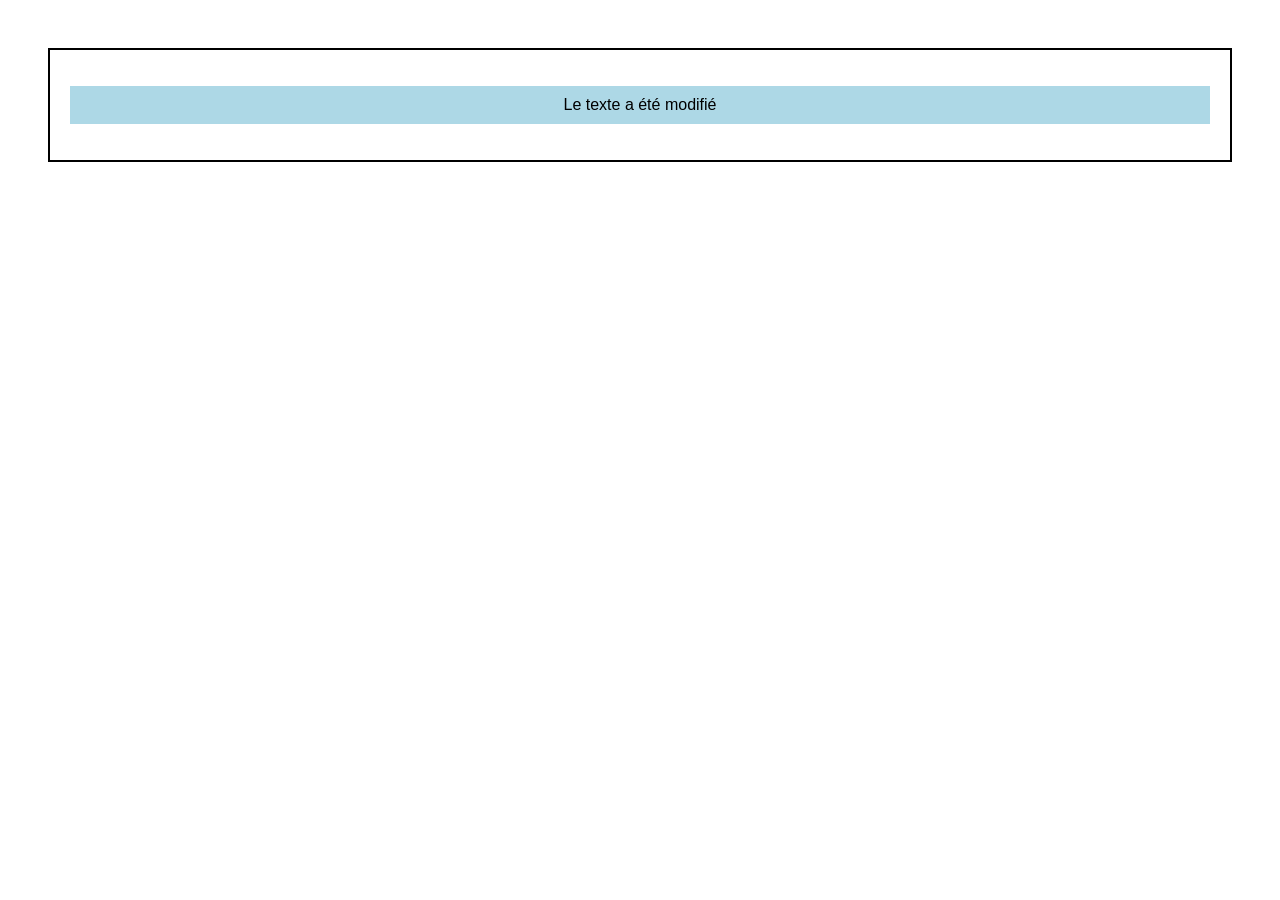
<file: TP6-main/index.html>
<!DOCTYPE html>
<html lang="fr">
<head>
    <meta charset="UTF-8">
    <meta name="viewport" content="width=device-width, initial-scale=1.0">
    <title>Exercice DOM</title>
    <link rel="stylesheet" href="style.css">
</head>
<body>

    <div id="myDiv">
        <p id="myParagraph">Ceci est un paragraphe</p>
    </div>

    <script src="script.js"></script>

</body>
</html>
</file>
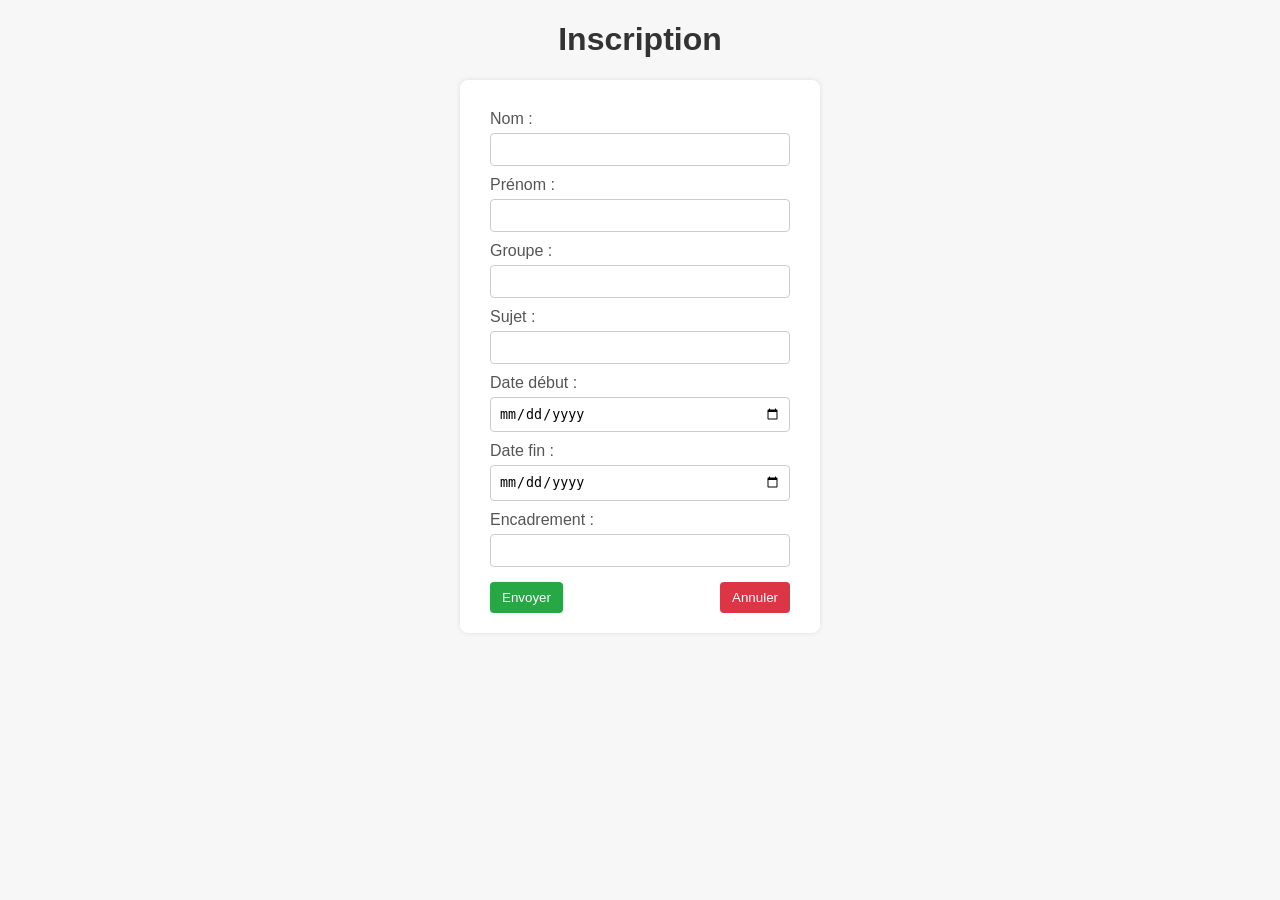
<file: TP1-main/formulaire.html>
<!DOCTYPE html>
<html lang="fr">
<head>
    <meta charset="UTF-8">
    <title>Inscription</title>
    <link rel="stylesheet" href="style.css">
</head>
<body>
    <center>
    <div>
        <h1>Inscription</h1>
        <form>
            <label>Nom :</label>
            <input type="text" name="nom"><br>

            <label>Prénom :</label>
            <input type="text" name="prenom"><br>

            <label>Groupe :</label>
            <input type="number" name="group" min="0"><br>

            <label>Sujet :</label>
            <input type="text" name="sujet"><br>

            <label>Date début :</label>
            <input type="date" name="daate_debut"><br>

            <label>Date fin :</label>
            <input type="date" name="date_fin"><br>

            <label>Encadrement :</label>
            <input type="text" name="encadrement"><br>

            <div class="button-container">
                <input type="submit" value="Envoyer">
                <input type="reset" value="Annuler">
            </div>
        </form>
    </div>
</center>
</body>
</html>
</file>
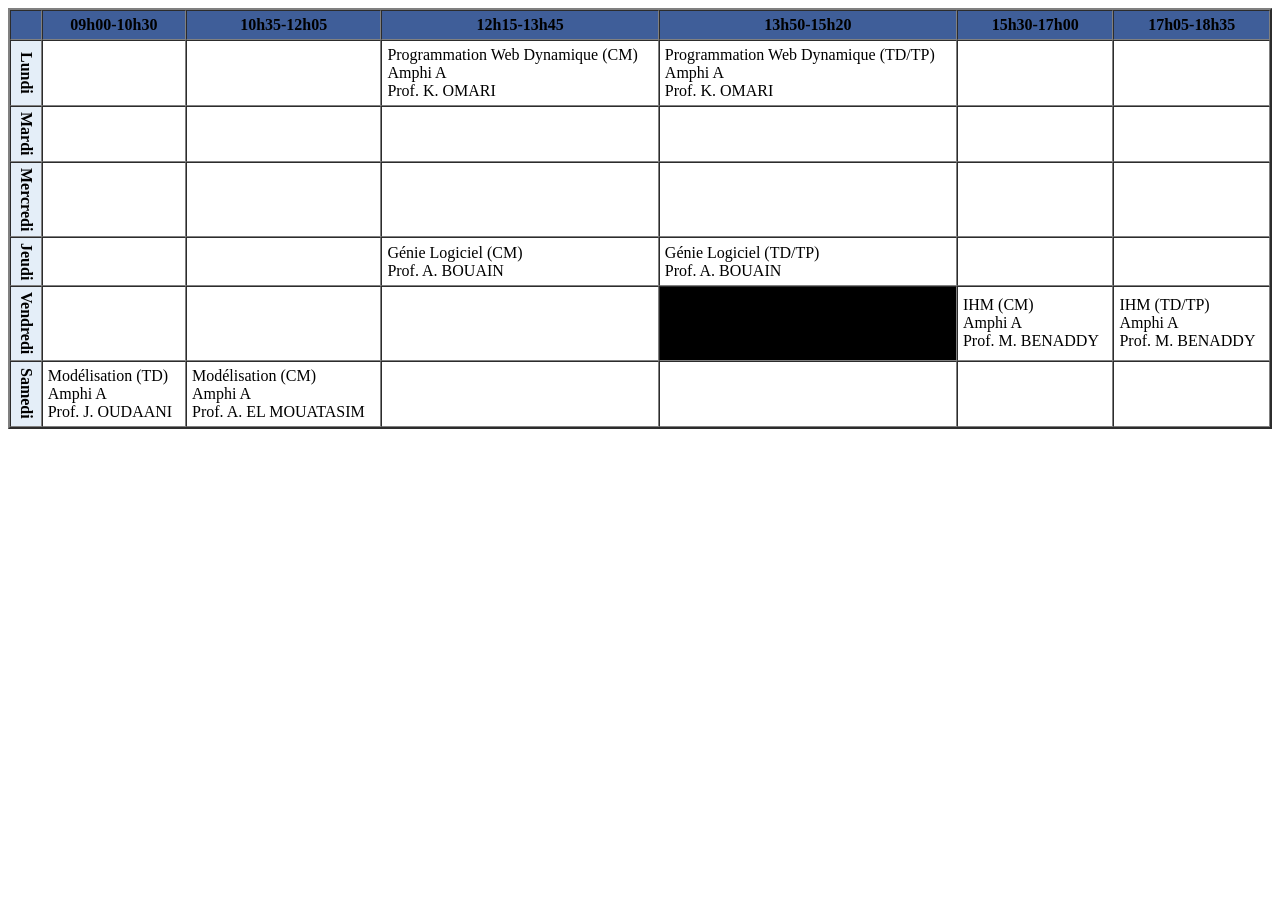
<file: TP2-main/emplois.html>
<!DOCTYPE html> 
<html lang="en"> 
<head> 
    <meta charset="UTF-8"> 
    <title>Emploi du Temps</title> 
</head> 
<body> 
 
    <table border="2" width="100%" cellspacing="0" cellpadding="5" 
align="center"> 
        <tr bgcolor="#3F5E99"> 
            <th></th> 
            <th>09h00-10h30</th> 
            <th>10h35-12h05</th> 
            <th>12h15-13h45</th> 
            <th>13h50-15h20</th> 
            <th>15h30-17h00</th> 
            <th>17h05-18h35</th> 
        </tr> 
        <tr> 
            <th bgcolor="#E4EEF8" style="writing-mode: vertical-rl">Lundi</th> 
            <td></td> 
            <td></td> 
            <td>Programmation Web Dynamique (CM)<br>Amphi A<br>Prof. K. 
OMARI</td> 
            <td>Programmation Web Dynamique (TD/TP)<br>Amphi A<br>Prof. K. 
OMARI</td> 
            <td></td> 
            <td></td> 
        </tr> 
        <tr> 
            <th bgcolor="#E4EEF8" style="writing-mode: vertical-rl">Mardi</th> 
            <td></td> 
            <td></td> 
            <td></td> 
            <td></td> 
            <td></td> 
            <td></td> 
        </tr> 
        <tr> 
            <th bgcolor="#E4EEF8" style="writing-mode: vertical-rl">Mercredi</th> 
            <td></td> 
            <td></td> 
            <td></td> 
            <td></td> 
            <td></td> 
            <td></td> 
        </tr> 
 
 
<tr> 
            <th bgcolor="#E4EEF8" style="writing-mode: vertical-rl">Jeudi</th> 
            <td></td> 
            <td></td> 
            <td>Génie Logiciel (CM)<br>Prof. A. BOUAIN</td> 
            <td>Génie Logiciel (TD/TP)<br>Prof. A. BOUAIN</td> 
            <td></td> 
            <td></td> 
        </tr> 
        <tr> 
            <th bgcolor="#E4EEF8" style="writing-mode: vertical-rl">Vendredi</th> 
            <td></td> 
            <td></td> 
            <td></td> 
            <td bgcolor="black"></td> 
            <td>IHM (CM)<br>Amphi A<br>Prof. M. BENADDY</td> 
            <td>IHM (TD/TP)<br>Amphi A<br>Prof. M. BENADDY</td> 
        </tr> 
        <tr> 
            <th bgcolor="#E4EEF8" style="writing-mode: vertical-rl">Samedi</th> 
            <td>Modélisation (TD)<br>Amphi A<br>Prof. J. OUDAANI</td> 
            <td>Modélisation (CM)<br>Amphi A<br>Prof. A. EL MOUATASIM</td> 
            <td></td> 
            <td></td> 
            <td></td> 
            <td></td> 
        </tr> 
    </table> 
 
</body> 
</html>
</file>
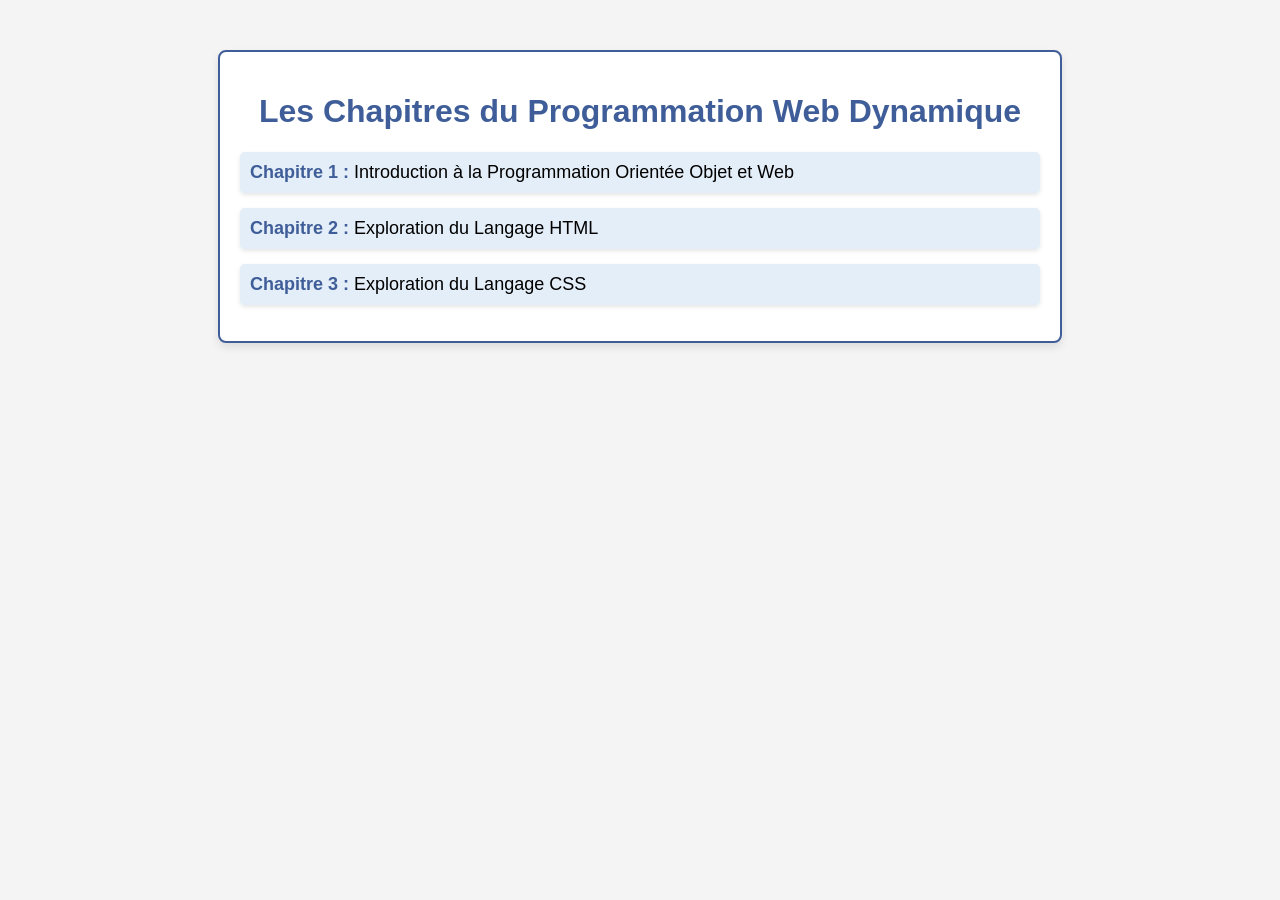
<file: TP3-main/cours.html>
<!DOCTYPE html>
 <html lang="en">
 <head>
    <meta charset="UTF-8">
    <title>Programmation Web Dynamique</title>
    <style>
        body {
            font-family: Arial, sans-serif;
            background-color: #f4f4f4;
            margin: 0;
            padding: 0;
        }
        .content {
            width: 80%;
            max-width: 800px;
            margin: 50px auto;
            padding: 20px;
            background-color: white;
            border-radius: 8px;
            box-shadow: 0 4px 8px rgba(0, 0, 0, 0.1);
            border: 2px solid #3F5E99;
        }
        h1 {
            text-align: center;
            color: #3F5E99;
        }
        ul {
            list-style-type: none;
            padding: 0;
        }
        li {
            font-size: 18px;
            margin-bottom: 15px;
            padding: 10px;
            background-color: #E4EEF8;
            border-radius: 5px;
            box-shadow: 0 2px 4px rgba(0, 0, 0, 0.1);
        }
        li b {
            color: #3F5E99;
        }
        li:hover {
            background-color: #D3D8E4;
        }
    </style>
 </head>
 <body>
    <div class="content">
        <h1>Les Chapitres du Programmation Web Dynamique</h1>
        <ul>
            <li><b>Chapitre 1 :</b> Introduction à la Programmation Orientée 
Objet et Web</li>
            <li><b>Chapitre 2 :</b> Exploration du Langage HTML</li>
            <li><b>Chapitre 3 :</b> Exploration du Langage CSS</li>
        </ul>
    </div>
 </body>
 </html>
</file>
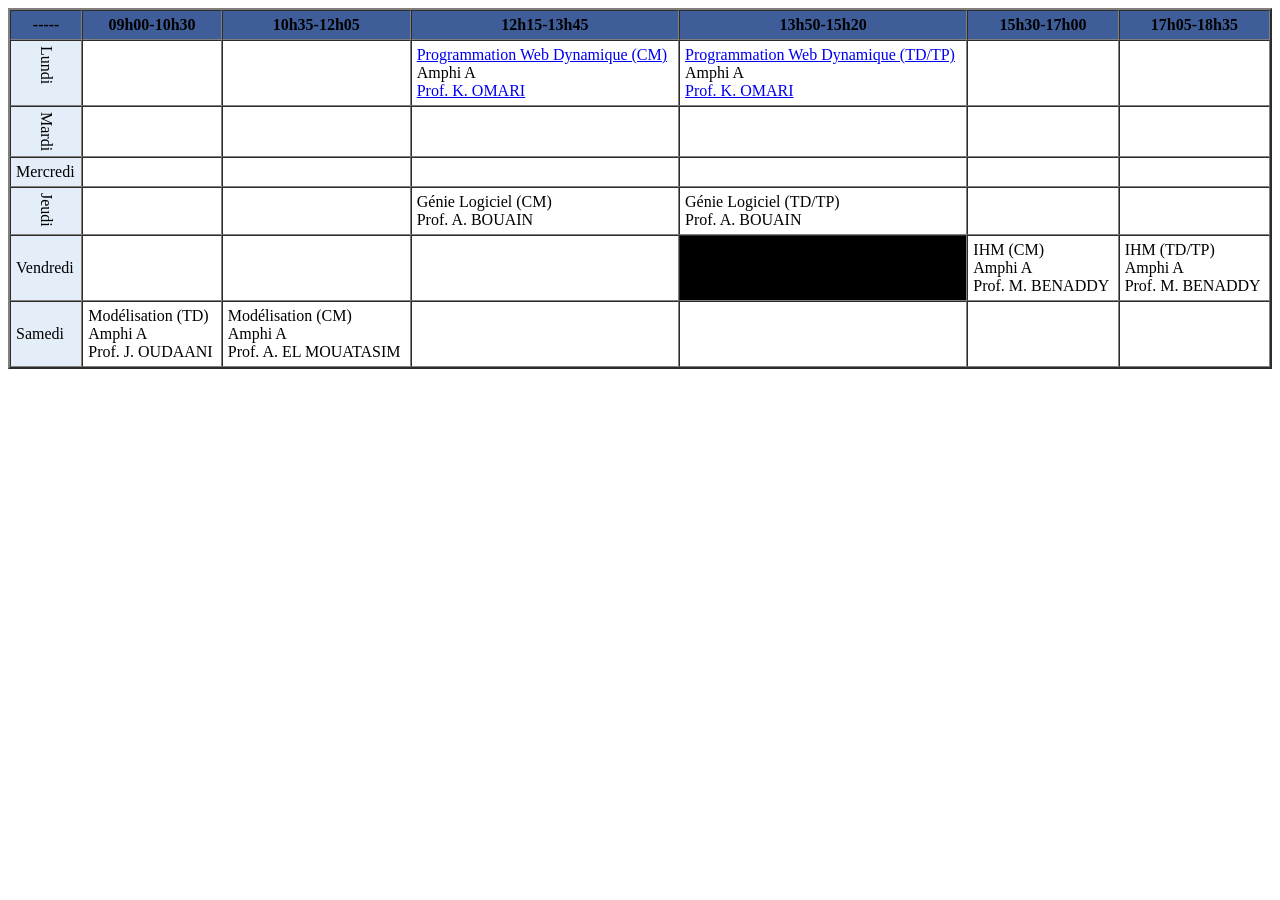
<file: TP3-main/emplois.html>
<!DOCTYPE html> 
<html lang="en"> 
<head> 
    <meta charset="UTF-8"> 
    <title>Emploi du Temps</title>
 </head> 
<body> 
    <table border="2" width="100%" cellspacing="0" cellpadding="5" 
align="center"> 
        <tr bgcolor="#3F5E99"> 
            <th> -----</th> 
            <th>09h00-10h30</th> 
            <th>10h35-12h05</th> 
            <th>12h15-13h45</th> 
            <th>13h50-15h20</th> 
            <th>15h30-17h00</th> 
            <th>17h05-18h35</th> 
        </tr> 
        <tr> 
            <td bgcolor="#E4EEF8" style="writing-mode: vertical-rl">Lundi</td> 
            <td></td> 
            <td></td> 
            <td>
                <a href="cours.html">Programmation Web Dynamique 
(CM)</a><br>Amphi A<br>
                <a href="prof.html">Prof. K. OMARI</a> 
            </td> 
            <td>
                <a href="cours.html">Programmation Web Dynamique 
(TD/TP)</a><br>Amphi A<br>
                <a href="prof.html">Prof. K. OMARI</a> 
            </td> 
            <td></td> 
            <td></td> 
        </tr> 
        <tr> 
            <td bgcolor="#E4EEF8" style="writing-mode: vertical-rl">Mardi</td> 
            <td></td> 
            <td></td> 
            <td></td> 
            <td></td> 
            <td></td> 
            <td></td> 
        </tr> 
        <tr> 
            <td bgcolor="#E4EEF8" style="writing-mode: vertical
rl">Mercredi</td> 
            <td></td> 
            <td></td> 
            <td></td> 
            <td></td> 
            <td></td> 
            <td></td> 
        </tr> 
        <tr> 
            <td bgcolor="#E4EEF8" style="writing-mode: vertical-rl">Jeudi</td> 
            <td></td> 
            <td></td> 
            <td>
                Génie Logiciel (CM)<br>
                Prof. A. BOUAIN
            </td> 
            <td>
                Génie Logiciel (TD/TP)<br>
                Prof. A. BOUAIN
            </td> 
            <td></td> 
            <td></td> 
        </tr> 
        <tr> 
            <td bgcolor="#E4EEF8" style="writing-mode: vertical
rl">Vendredi</td> 
            <td></td> 
            <td></td> 
            <td></td> 
            <td bgcolor="black"></td> 
            <td>
                IHM (CM)<br>Amphi A<br>
                Prof. M. BENADDY
            </td> 
            <td>
                IHM (TD/TP)<br>Amphi A<br>
                Prof. M. BENADDY
            </td> 
        </tr> 
        <tr> 
            <td bgcolor="#E4EEF8" style="writing-mode: vertical
rl">Samedi</td> 
            <td>
                Modélisation (TD)<br>Amphi A<br>
  Prof. J. OUDAANI
 </td> 
<td>
  Modélisation (CM)<br>Amphi A<br>
  Prof. A. EL MOUATASIM
 </td> 
<td></td> 
<td></td> 
<td></td> 
<td></td> 
</tr> 
</table> 
</body> 
</html>
</file>
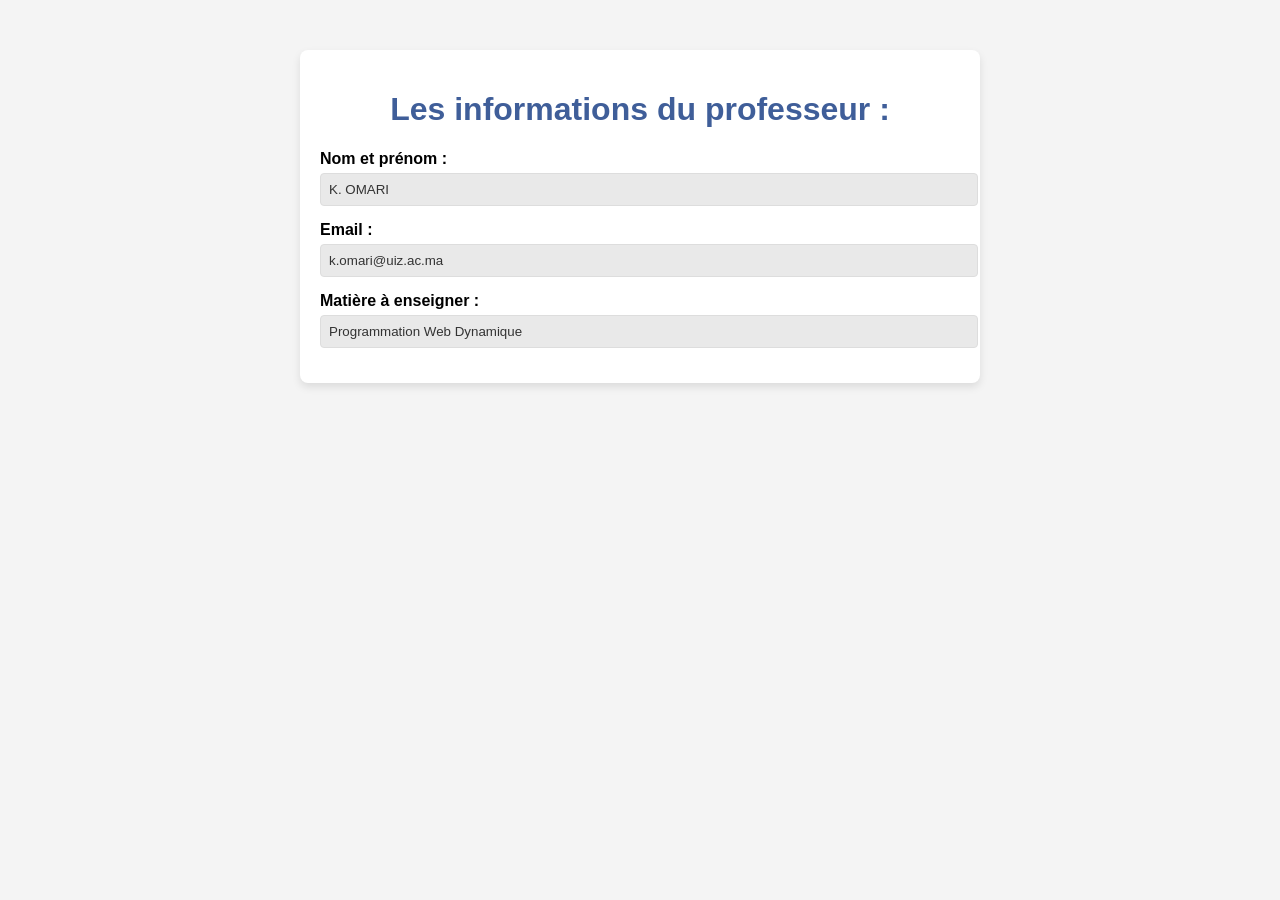
<file: TP3-main/prof.html>
<!DOCTYPE html>
 <html lang="en">
 <head>
    <meta charset="UTF-8">
    <title>Professeur K. OMARI</title>
    <style>
        body {
            font-family: Arial, sans-serif;
            background-color: #f4f4f4;
            margin: 0;
            padding: 0;
        }
        .container {
            width: 50%;
            margin: 50px auto;
            background-color: white;
            padding: 20px;
            border-radius: 8px;
            box-shadow: 0 4px 8px rgba(0, 0, 0, 0.1);
        }
        h1 {
            text-align: center;
            color: #3F5E99;
        }
        label {
            font-weight: bold;
            margin-top: 10px;
        }
        input[type="text"], textarea {
            width: 100%;
            padding: 8px;
            margin: 5px 0 15px;
            border-radius: 4px;
            border: 1px solid #ddd;
            background-color: #f9f9f9;
            color: #333;
        }
        textarea {
            height: 100px;
            resize: none;
        }
        input[readonly] {
            background-color: #e9e9e9;
            cursor: not-allowed;
        }
    </style>
 </head>
 <body>
    <div class="container">
        <h1>Les informations du professeur :</h1>
        <form action="#" method="POST">
            <label for="name">Nom et prénom :</label>
            <input type="text" id="name" name="name" value="K. OMARI" 
readonly>
           
            <label for="contact">Email :</label>
            <input type="text" id="contact" name="contact" 
value="k.omari@uiz.ac.ma" readonly>
            <label for="subject">Matière à enseigner :</label>
            <input type="text" id="subject" name="subject" 
value="Programmation Web Dynamique" readonly>
        </form>
    </div>
 </body>
 </html>
</file>
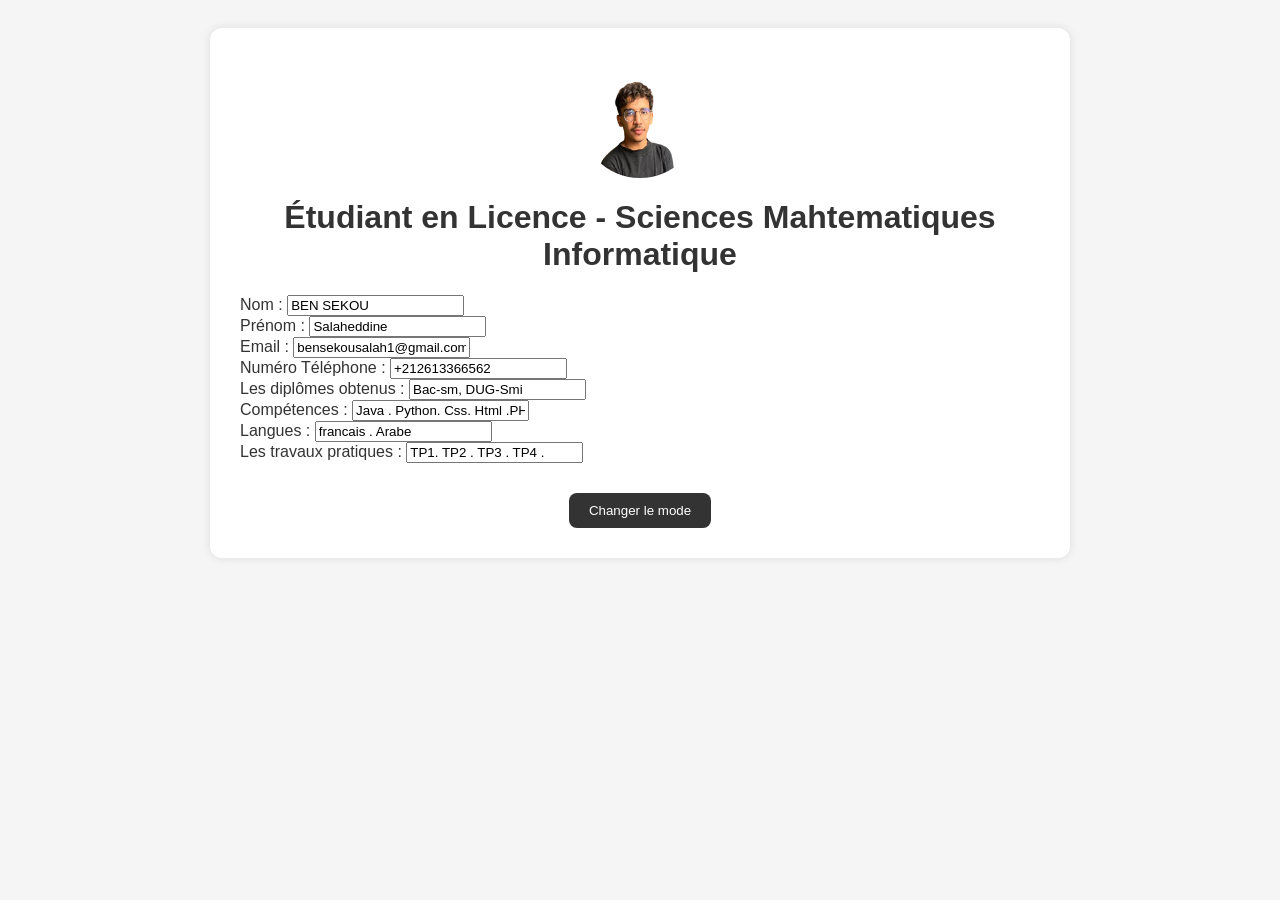
<file: TP4-main/CV.html>
<!DOCTYPE html>
<html lang="en">
<head>
   <meta charset="UTF-8">
   <meta name="viewport" content="width=device-width, initial-scale=1.0">
   <title>Mon CV</title>
   <link rel="stylesheet" href="style.css">
</head>
<body>
   <div class="cv-container">
       <img src="profil1.png" alt="Image de profil" class="profile-image">
       <h1> Étudiant en Licence - Sciences Mahtematiques Informatique </h1>
       <form method="POST">
           <label for="name">Nom :</label>
           <input class="large-input" type="text" placeholder="Nom" id="name" name="name" value="BEN SEKOU" readonly> <br>
           
           <label for="prenom">Prénom :</label>
           <input class="large-input" type="text" placeholder="Prénom" id="prenom" name="prenom" value="Salaheddine" readonly> <br>
           
           <label for="contact">Email :</label>
           <input class="large-input" type="text" placeholder="Email" id="contact" name="contact" value="bensekousalah1@gmail.com" readonly> <br>
           
           <label for="diplomes">Numéro Téléphone  :</label>
           <input class="large-input" type="text" placeholder="Les diplômes obtenus" id="diplomes" name="diplomes" value="+212613366562" readonly> <br>
           
           <label for="diplomes">Les diplômes obtenus :</label>
           <input class="large-input" type="text" placeholder="Les diplômes obtenus" id="diplomes" name="diplomes" value="Bac-sm, DUG-Smi" readonly> <br>
           
           <label for="diplomes"> Compétences  :</label>
           <input class="large-input" type="text" placeholder="Les diplômes obtenus" id="diplomes" name="diplomes" value="Java . Python. Css. Html .PHP. MySQL" readonly> <br>
           
           <label for="diplomes">Langues :</label>
           <input class="large-input" type="text" placeholder="Les diplômes obtenus" id="diplomes" name="diplomes" value="francais . Arabe" readonly> <br>
       </form>
       
       <label for="diplomes">Les travaux pratiques  :</label>
       <input class="large-input" type="text" placeholder="Les diplômes obtenus" id="diplomes" name="diplomes" value="TP1. TP2 . TP3 . TP4 . " readonly> <br>
       
       <button class="button" onclick="toggleMode()">Changer le mode</button>

     
   </div>

   <script>
       function toggleMode() {
           document.body.classList.toggle('black-mode'); 
       }
   </script>
</body>
</html>
</file>
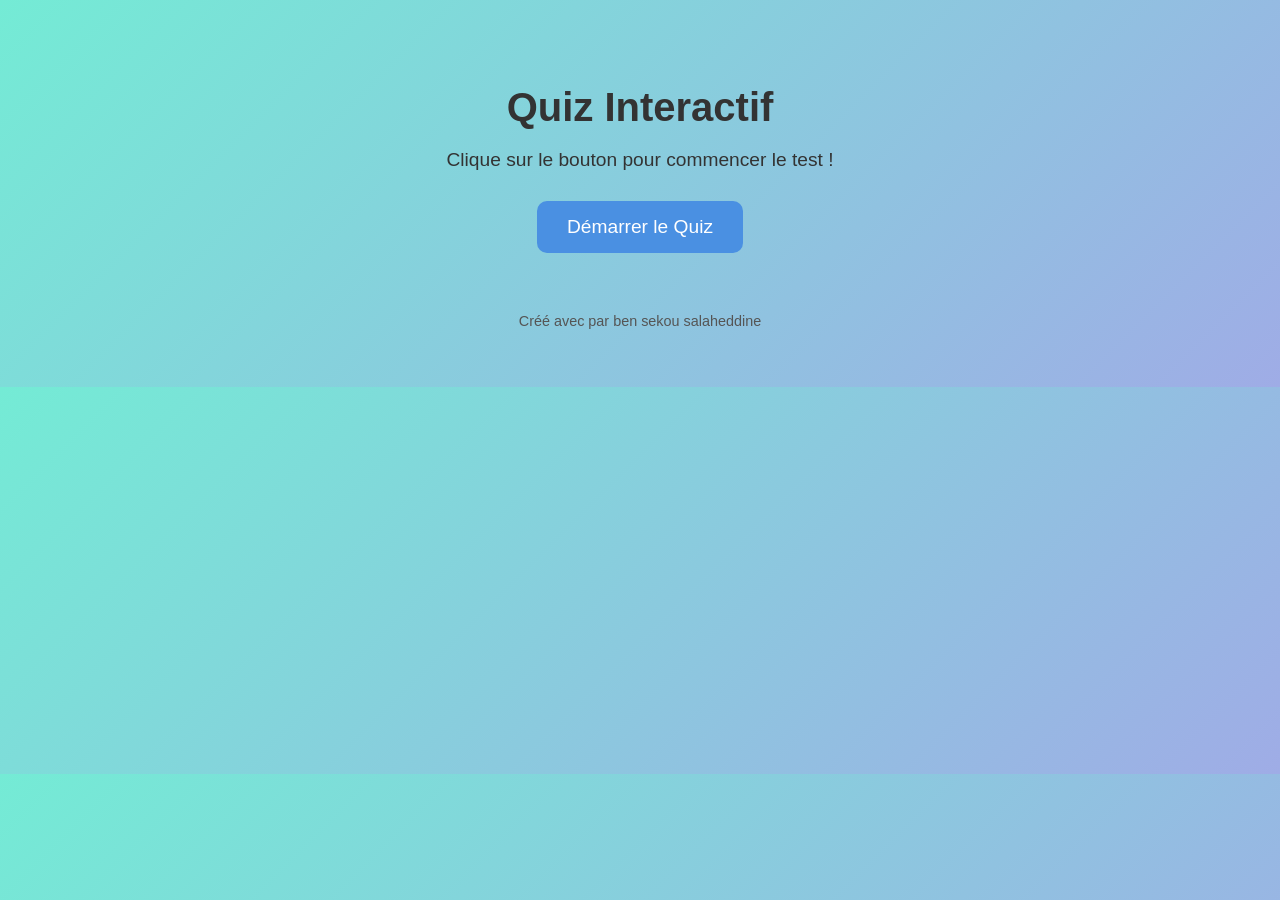
<file: TP5-main/Quiz.html>
<!DOCTYPE html>
<head>
  <meta charset="UTF-8">
  <title>Quiz Interactif</title>
  <link rel="stylesheet" href="style.css">
</head>
<body>
  <h1> Quiz Interactif</h1>
  <p>Clique sur le bouton pour commencer le test !</p>
  <button onclick="lancerQuiz()">Démarrer le Quiz</button>

  <footer>
    Créé avec  par  ben sekou salaheddine
  </footer>
  <script>
    const QUESTIONS = [
      ["Quelle est la capitale de la France ?", "Paris"],
      ["Quelle est la plus haute montagne du monde ?", "Everest"],
      ["Quel langage est utilisé côté client pour les sites web ?", "JavaScript"],
      ["Combien de planètes dans le système solaire ?", "8"],
      ["Qui a écrit 'Le Petit Prince' ?", "Antoine de Saint-Exupéry"]
    ];

    function lancerQuiz() {
      let score = 0;

      for (let i = 0; i < QUESTIONS.length; i++) {
        let question = QUESTIONS[i][0];
        let reponseCorrecte = QUESTIONS[i][1];

        let reponseUtilisateur = prompt(question);

        if (reponseUtilisateur === null) {
          alert("Question ignorée.");
          continue;
        }

        if (reponseUtilisateur.trim().toLowerCase() === reponseCorrecte.trim().toLowerCase()) {
          alert(" Réponse juste !");
          score++;
        } else {
          alert(` Réponse fausse ! La bonne réponse était : ${reponseCorrecte}`);
        }
      }

      alert(` Vous avez répondu correctement à ${score} question${score !== 1 ? 's' : ''} sur ${QUESTIONS.length} !`);
    }
  </script>
</body>
</html>
</file>
<file: TP6-main/style.css>
body {
    font-family: Arial, sans-serif;
    padding: 20px;
}

#myDiv {
    padding: 20px;
    border: 2px solid black;
    margin: 20px;
    cursor: pointer;
}

#myParagraph {
    padding: 10px;
    font-size: 16px;
}
</file>
<file: TP1-main/style.css>
body {
    font-family: Arial, sans-serif;
    background-color: #f7f7f7;
    margin: 0;
    padding: 0;
}

h1 {
    color: #333;
}

form {
    background-color: #fff;
    padding: 20px 30px;
    border-radius: 8px;
    box-shadow: 0 0 5px rgba(0, 0, 0, 0.1);
    width: 300px;
    text-align: left;
}

label {
    display: block;
    margin-top: 10px;
    margin-bottom: 5px;
    color: #555;
}

input[type="text"],
input[type="number"],
input[type="date"] {
    width: 100%;
    padding: 8px;
    border: 1px solid #ccc;
    border-radius: 4px;
    box-sizing: border-box;
}

.button-container {
    margin-top: 15px;
    display: flex;
    justify-content: space-between;
}

input[type="submit"],
input[type="reset"] {
    padding: 8px 12px;
    border: none;
    border-radius: 4px;
    color: white;
    cursor: pointer;
}

input[type="submit"] {
    background-color: #28a745;
}

input[type="reset"] {
    background-color: #dc3545;
}

input[type="submit"]:hover {
    background-color: #218838;
}

input[type="reset"]:hover {
    background-color: #c82333;
}
</file>
<file: TP4-main/style.css>
body {
   font-family: Arial, sans-serif;
   background-color: #f5f5f5;
   color: #333;
   padding: 20px;
}
.cv-container {
   background-color: #fff;
   max-width: 800px;
   margin: auto;
   padding: 30px;
   border-radius: 12px;
   box-shadow: 0 0 10px rgba(0,0,0,0.1);
}
.profile-image {
   display: block;
   margin: auto;
   width: 120px;
   height: 120px;
   border-radius: 50%;
}
h1, h2 {
   text-align: center;
}
.info {
   margin-top: 20px;
}
.info label {
   font-weight: bold;
   display: inline-block;
   width: 180px;
}
.info p {
   display: inline-block;
}
.section {
   margin-top: 30px;
}
.button {
   display: block;
   margin: 30px auto 0;
   padding: 10px 20px;
   border: none;
   background-color: #333;
   color: #fff;
   cursor: pointer;
   border-radius: 8px;
}
.black-mode {
   background-color: #222;
   color: #eee;
}
</file>
<file: TP5-main/style.css>
body {
   background: linear-gradient(135deg, #74ebd5, #9face6);
   font-family: 'Segoe UI', Tahoma, Geneva, Verdana, sans-serif;
   text-align: center;
   padding: 50px;
   color: #333;
 }

 h1 {
   font-size: 2.5em;
   margin-bottom: 10px;
 }

 p {
   font-size: 1.2em;
   margin-bottom: 30px;
 }

 button {
   padding: 15px 30px;
   font-size: 1.2em;
   color: white;
   background-color: #4a90e2;
   border: none;
   border-radius: 10px;
   cursor: pointer;
   transition: background-color 0.3s ease;
 }

 button:hover {
   background-color: #357ab8;
 }

 footer {
   margin-top: 60px;
   font-size: 0.9em;
   color: #555;
 }
</file>
